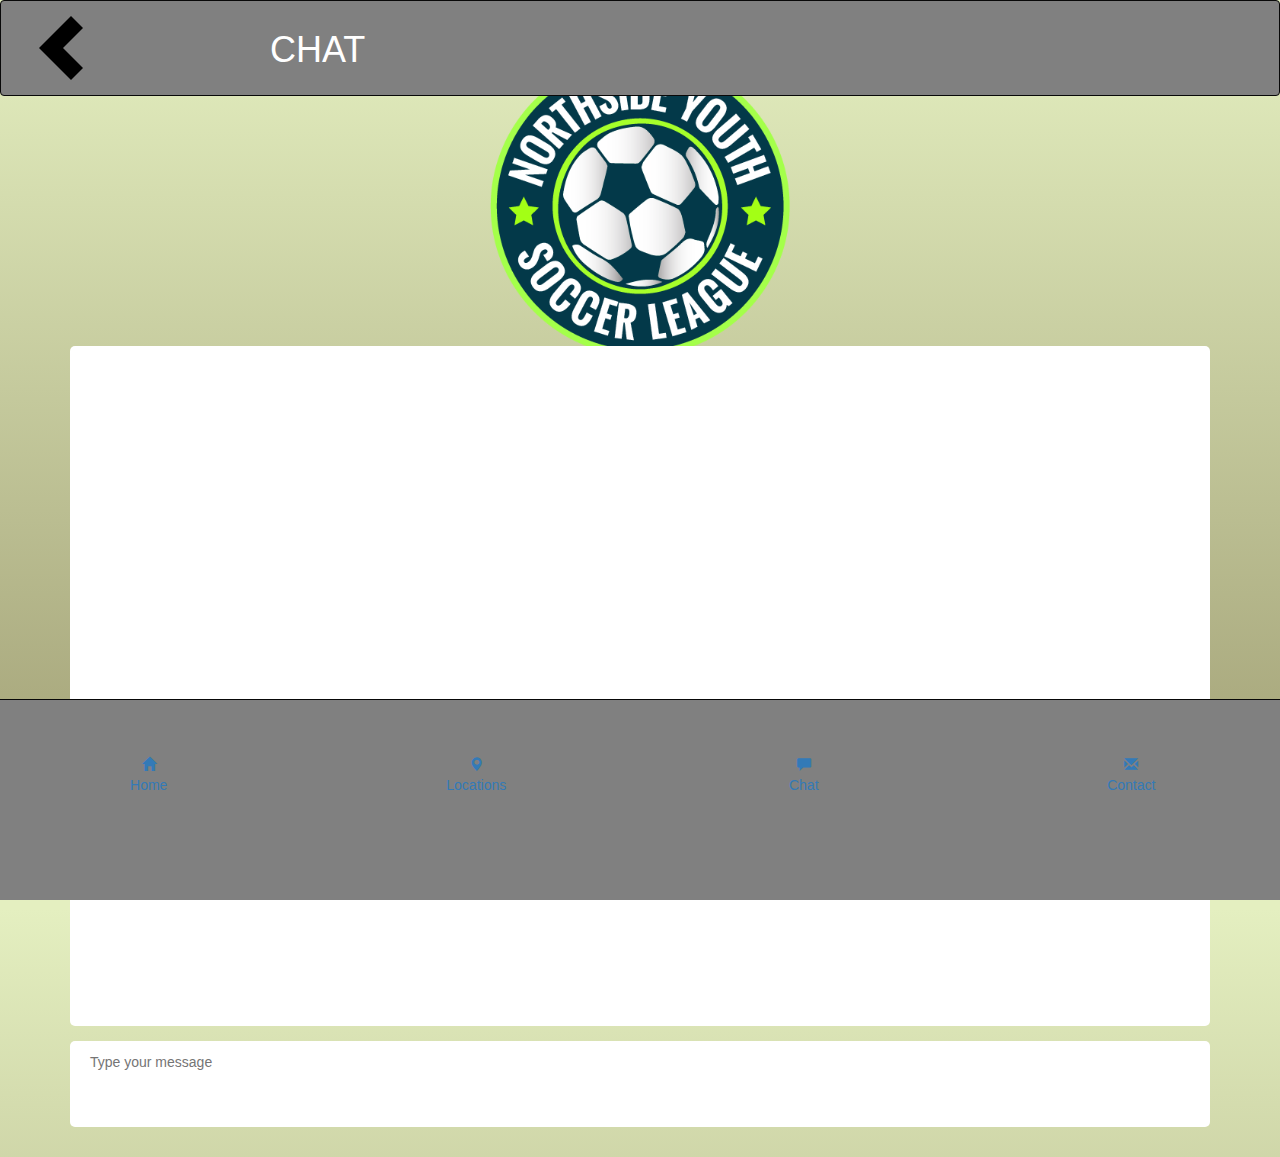
<file: chat.html>
<!DOCTYPE html>
<html lang="en">

<head>
	<meta charset="utf-8">
	<link rel="stylesheet" href="https://maxcdn.bootstrapcdn.com/bootstrap/3.3.7/css/bootstrap.min.css">
	<script src="https://ajax.googleapis.com/ajax/libs/jquery/3.2.1/jquery.min.js"></script>
	<link rel="stylesheet" href="/assets/stylesheets/style.css">
	<script src="https://maxcdn.bootstrapcdn.com/bootstrap/3.3.7/js/bootstrap.min.js"></script>

</head>

<body>

	<nav class="navbar navbar-inverse ">
		<div class="container-fluid">
			<ul class="nav navbar-nav">
				<li><a href="index.html"><img src="assets/images/chevron-left-8x.png"></a></li>
				<li class="title">
					<h1>CHAT</h1>
				</li>
			</ul>

		</div>
	</nav>
	<div class="container">
		<div class="row_logo">
			<a href="index.html"><img src="assets/images/nysl_logo.png" class="img_logo"></a>
		</div>
		<form>
			<div class="form-group">
				<textarea name="chat-area" rows="30"></textarea>
				<textarea name="message-to-send" placeholder="Type your message" rows="3"></textarea>
			</div>
		</form>

		<nav class="navbar navbar-inverse navbar-fixed-bottom">
			<div class="row" id="bottomNav">
				<div class="col-xs-4 text-center"><a href="index.html"><i class="glyphicon glyphicon-home"></i><br>Home</a></div>
				<div class="col-xs-4 text-center"><a href="locations.html"><i class="glyphicon glyphicon-map-marker"></i><br>Locations</a></div>
				<div class="col-xs-4 text-center"><a href="chat.html"><i class="glyphicon glyphicon-comment"></i><br>Chat</a></div>
				<div class="col-xs-4 text-center"><a href="#"><i class="glyphicon glyphicon-envelope"></i><br>Contact</a></div>
			</div>

		</nav>
	</div>

</body>

</html>
</file>
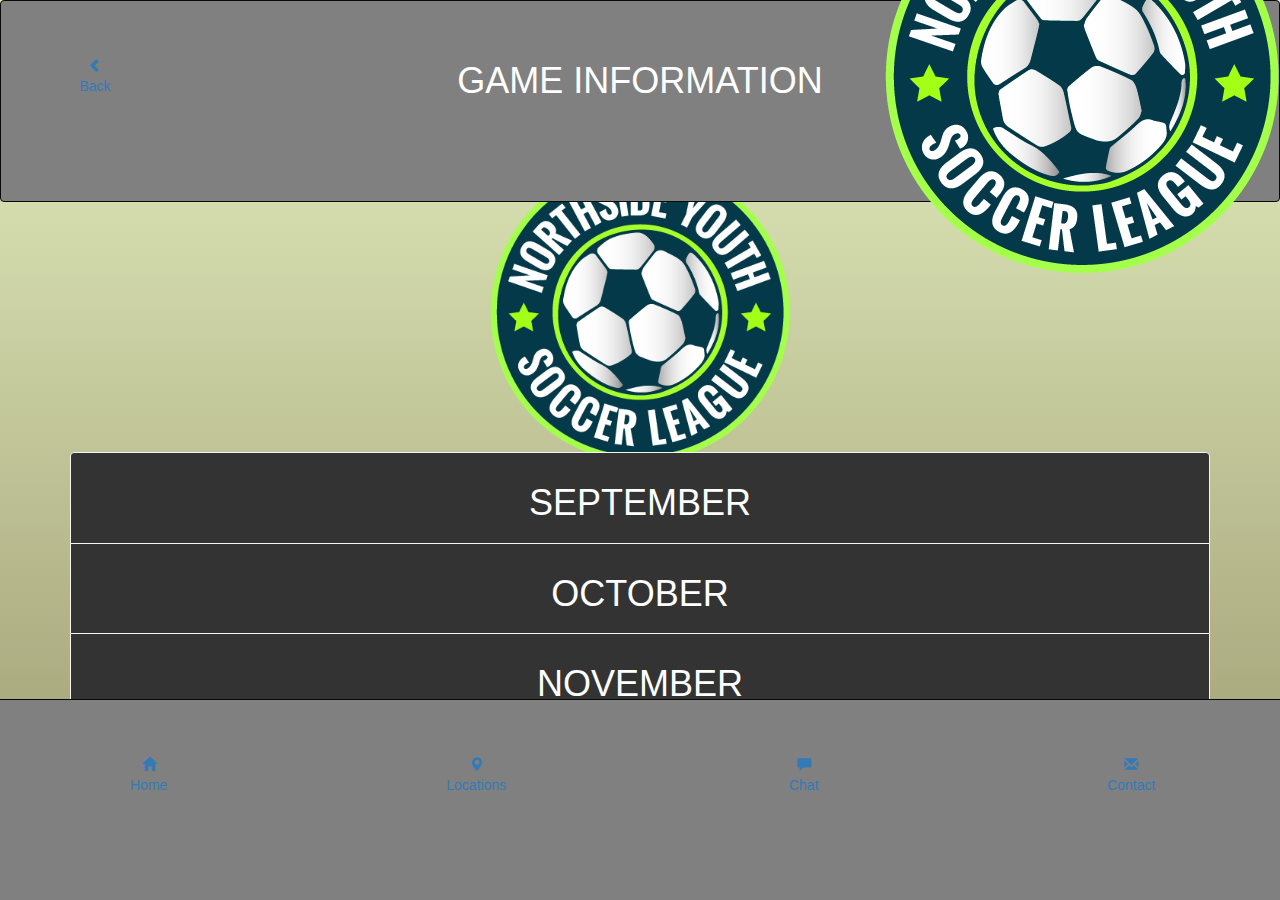
<file: gameinfo.html>
<!DOCTYPE html>
<html lang="en">

<head>
	<meta charset="utf-8">
	<link rel="stylesheet" href="https://maxcdn.bootstrapcdn.com/bootstrap/3.3.7/css/bootstrap.min.css">
	<script src="https://ajax.googleapis.com/ajax/libs/jquery/3.2.1/jquery.min.js"></script>
	<link rel="stylesheet" href="/assets/stylesheets/style.css">
	<script src="https://maxcdn.bootstrapcdn.com/bootstrap/3.3.7/js/bootstrap.min.js"></script>

</head>

<body>
	<nav class="navbar navbar-inverse">
		<div class="row" id="bottomNav">
			<div class="col-xs-2 text-center"><span><a href="index.html"><i class="glyphicon glyphicon-chevron-left"></i><br>Back</a></span></div>
			<div class="col-xs-8">
				<h1>GAME INFORMATION</h1>
			</div>
			<div class="col-xs-2"><span class="pull-right"><img src="assets/images/nysl_logo.png" class="header-logo"></span></div>
		</div>


	</nav>
	<div class="container">
		<div class="row_logo">
			<a href="index.html"><img src="assets/images/nysl_logo.png" class="img_logo"></a>
		</div>
		<div class="list-group">
			<a href="gameinfosept.html" class="list-group-item list-group-item-action flex-column align-items-start">
				<h1> SEPTEMBER</h1>
			</a>
			<a href="#" class="list-group-item list-group-item-action flex-column align-items-start">
				<h1> OCTOBER </h1>
			</a>
			<a href="#" class="list-group-item list-group-item-action flex-column align-items-start">
				<h1> NOVEMBER </h1>
			</a>
		</div>

		<nav class="navbar navbar-inverse navbar-fixed-bottom">
			<div class="row" id="bottomNav">
				<div class="col-xs-4 text-center">
					<a href="index.html"><i class="glyphicon glyphicon-home"></i><br>Home</a>
				</div>
				<div class="col-xs-4 text-center">
					<a href="locations.html"><i class="glyphicon glyphicon-map-marker"></i><br>Locations</a>
				</div>
				<div class="col-xs-4 text-center">
					<a href="chat.html"><i class="glyphicon glyphicon-comment"></i><br>Chat</a>
				</div>
				<div class="col-xs-4 text-center">
					<a href="#"><i class="glyphicon glyphicon-envelope">
				</i><br>Contact</a></div>
			</div>

		</nav>
	</div>

</body>

</html>
</file>
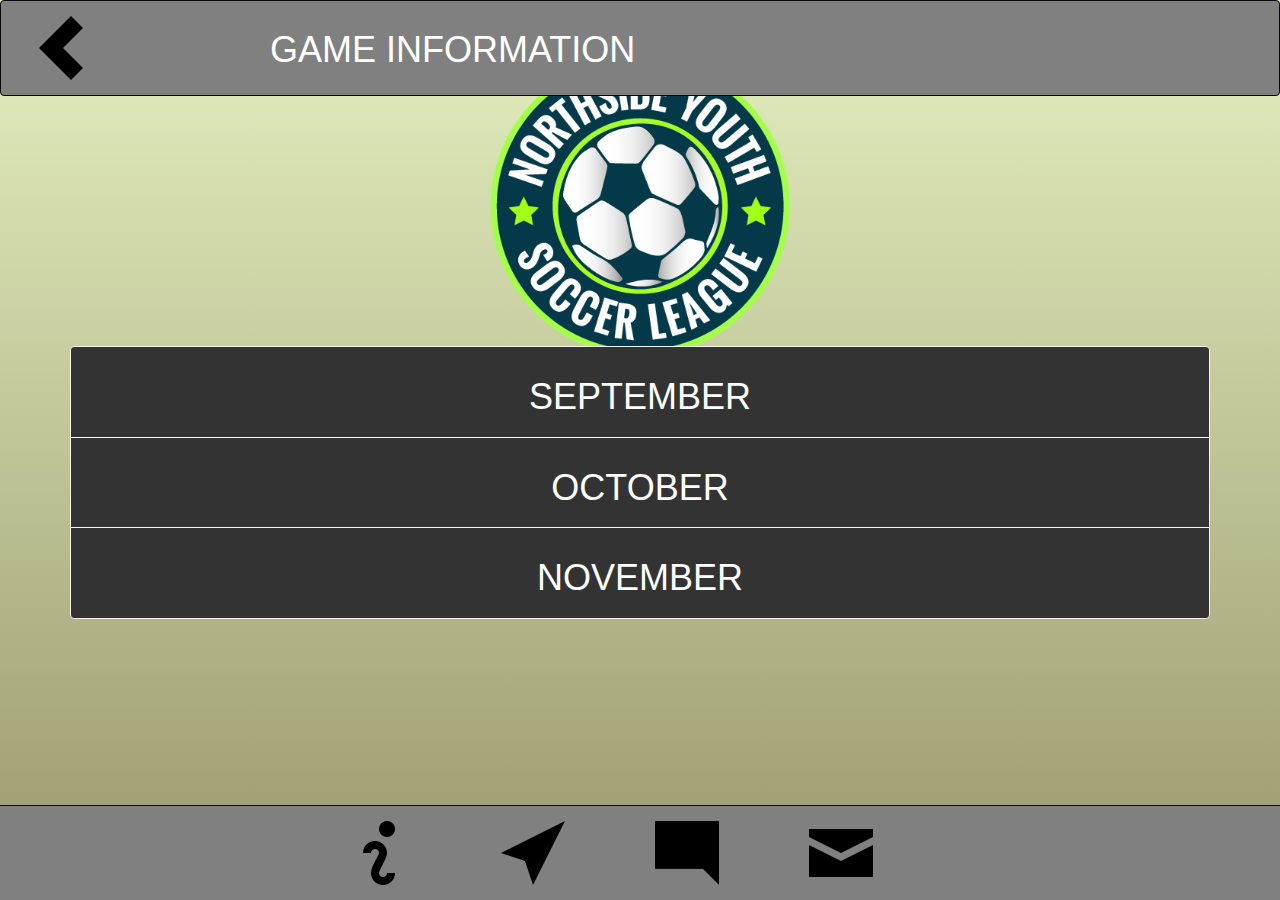
<file: gameinfonov.html>
<!DOCTYPE html>
<html lang="en">

<head>
	<meta charset="utf-8">
	<link rel="stylesheet" href="https://maxcdn.bootstrapcdn.com/bootstrap/3.3.7/css/bootstrap.min.css">
	<script src="https://ajax.googleapis.com/ajax/libs/jquery/3.2.1/jquery.min.js"></script>
	<link rel="stylesheet" href="/assets/stylesheets/style.css">
	<script src="https://maxcdn.bootstrapcdn.com/bootstrap/3.3.7/js/bootstrap.min.js"></script>

</head>

<body>

	<nav class="navbar navbar-inverse ">
		<div class="container-fluid">
			<ul class="nav navbar-nav">
				<li><a href="index.html"><img src="assets/images/chevron-left-8x.png"></a></li>
				<li class="title"><h1>GAME INFORMATION</h1></li>
			</ul>	 
			
		</div>
	</nav>
	<div class="container">
		<div class="row_logo">
			<a href="index.html"><img src="assets/images/nysl_logo.png" class="img_logo"></a>
		</div>
		<div class="list-group">
			<a href="#" class="list-group-item list-group-item-action flex-column align-items-start">
				<h1> SEPTEMBER</h1>
			</a>
			<a href="#" class="list-group-item list-group-item-action flex-column align-items-start">
				<h1> OCTOBER </h1>
			</a>
			<a href="#" class="list-group-item list-group-item-action flex-column align-items-start">
				<h1> NOVEMBER </h1>
			</a>
		</div>

	
	<nav class="navbar navbar-inverse navbar-fixed-bottom">
		<div class="container-fluid-bottom">

			<ul class="nav navbar-nav">
				<li><a href="#"><img src="assets/images/info-8x.png"></a></li>
				<li><a href="#"><img src="assets/images/location-8x.png"></a></li>
				<li><a href="#"><img src="assets/images/comment-square-8x.png"></a></li>
				<li><a href="#"><img src="assets/images/envelope-closed-8x.png"></a></li>
			</ul>

		</div>
	</nav>
	</div>

</body>

</html>
</file>
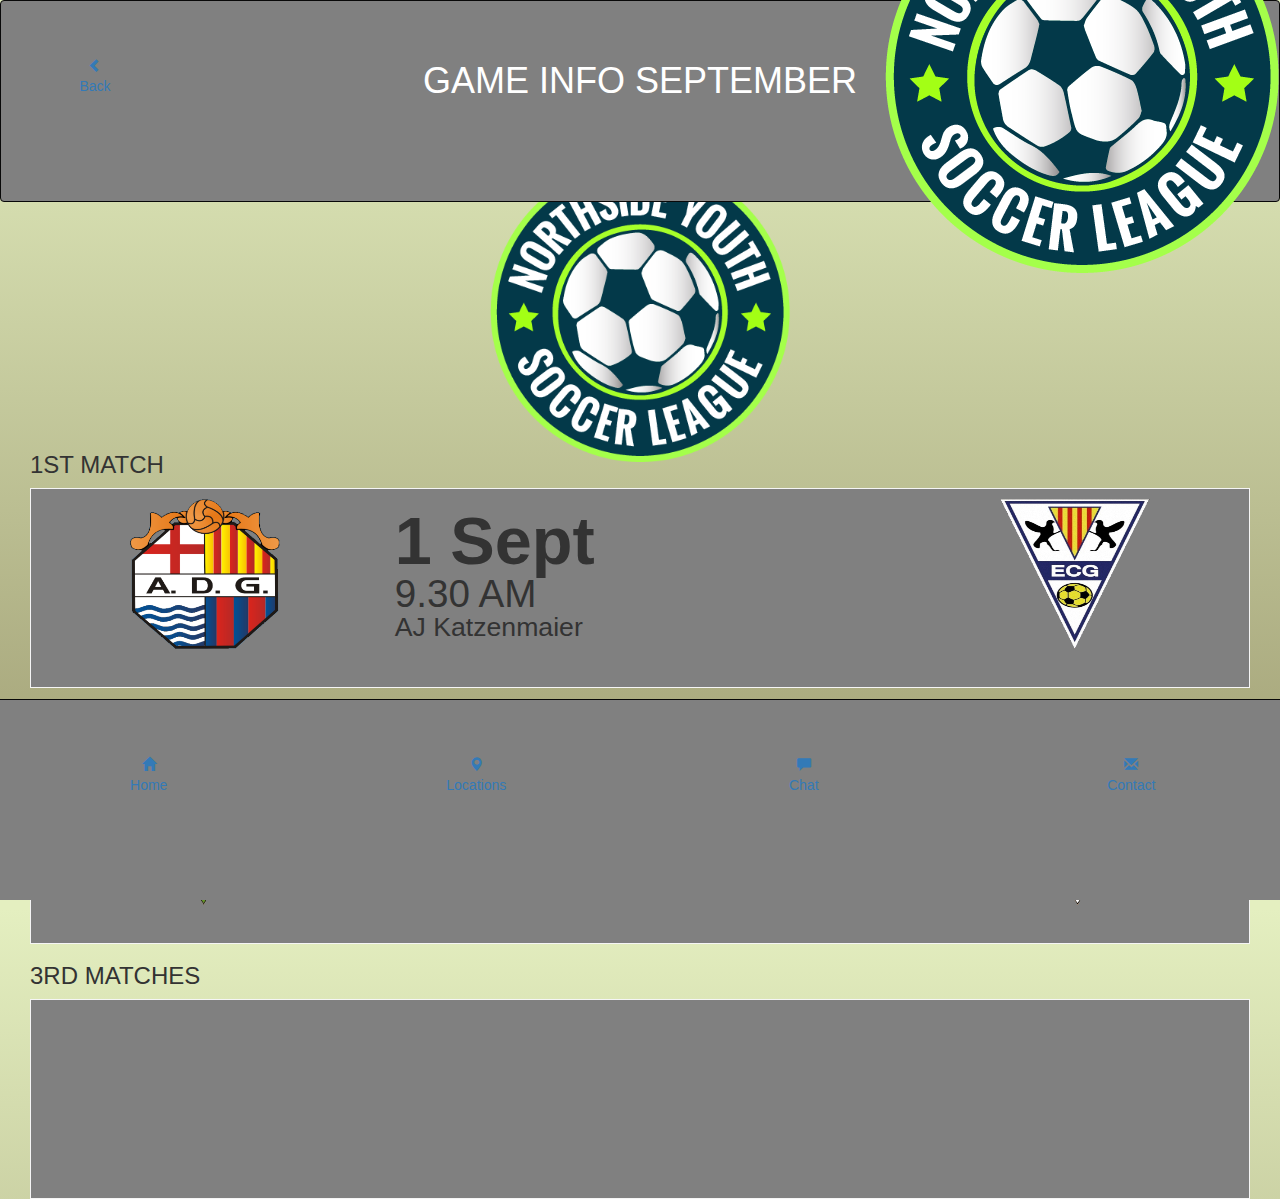
<file: gameinfosept.html>
<!DOCTYPE html>
<html lang="en">

<head>
	<meta charset="utf-8">
	<link rel="stylesheet" href="https://maxcdn.bootstrapcdn.com/bootstrap/3.3.7/css/bootstrap.min.css">
	<script src="https://ajax.googleapis.com/ajax/libs/jquery/3.2.1/jquery.min.js"></script>
	<link rel="stylesheet" href="/assets/stylesheets/style.css">
	<script src="https://maxcdn.bootstrapcdn.com/bootstrap/3.3.7/js/bootstrap.min.js"></script>

</head>

<body>

	<nav class="navbar navbar-inverse">
		<div class="row" id="bottomNav">
			<div class="col-xs-2 text-center"><span><a href="gameinfo.html"><i class="glyphicon glyphicon-chevron-left"></i><br>Back</a></span></div>
			<div class="col-xs-8">
				<h1>GAME INFO SEPTEMBER</h1>
			</div>
			<div class="col-xs-2"><span class="pull-right"><img src="assets/images/nysl_logo.png" class="header-logo"></span></div>
		</div>


	</nav>
	<div class="container-game-info">
		<div class="row_logo">
			<a href="index.html"><img src="assets/images/nysl_logo.png" class="img_logo"></a>
		</div>

		<div class="card">
			<div class="card-header">
				<h3>1ST MATCH</h3>
			</div>
			<div class="card-block">
				<div class="row" id="contentCenter">
					<div class="col-sm-4">
						<img src="assets/images/U1.png" class="team-logo">
					</div>
					<div class="col-sm-6" >
						<span class="day">1 Sept</span>
						<span class="time">9.30 AM</span>
						<span class="location">AJ Katzenmaier</span>
					</div>
					<div class="col-sm-4">
						<img src="assets/images/U3.png" class="team-logo">
					</div>
				</div>
			</div>
			<div class="card-header">
				<h3>2ND MATCH</h3>
			</div>
			<div class="card-block">
				<div class="row" id="contentCenter">
					<div class="col-sm-4">
						<img src="assets/images/U4.png" class="team-logo">
					</div>
					<div class="col-sm-6">
						<span class="day">1 Sept</span>
						<span class="time">1.00 PM</span>
						<span class="location">Greenbay</span>
					</div>
					<div class="col-sm-4">
						<img src="assets/images/U2.png" class="team-logo">
					</div>
				</div>
			</div>
			<div class="card-header">
				<h3>3RD MATCHES</h3>
			</div>
			<div class="card-block">

			</div>
		</div>

		<nav class="navbar navbar-inverse navbar-fixed-bottom">
			<div class="row" id="bottomNav">
				<div class="col-xs-4 text-center"><a href="index.html"><i class="glyphicon glyphicon-home"></i><br>Home</a></div>
				<div class="col-xs-4 text-center"><a href="locations.html"><i class="glyphicon glyphicon-map-marker"></i><br>Locations</a></div>
				<div class="col-xs-4 text-center"><a href="chat.html"><i class="glyphicon glyphicon-comment"></i><br>Chat</a></div>
				<div class="col-xs-4 text-center"><a href="#"><i class="glyphicon glyphicon-envelope"></i><br>Contact</a></div>
			</div>

		</nav>
	</div>

</body>

</html>
</file>
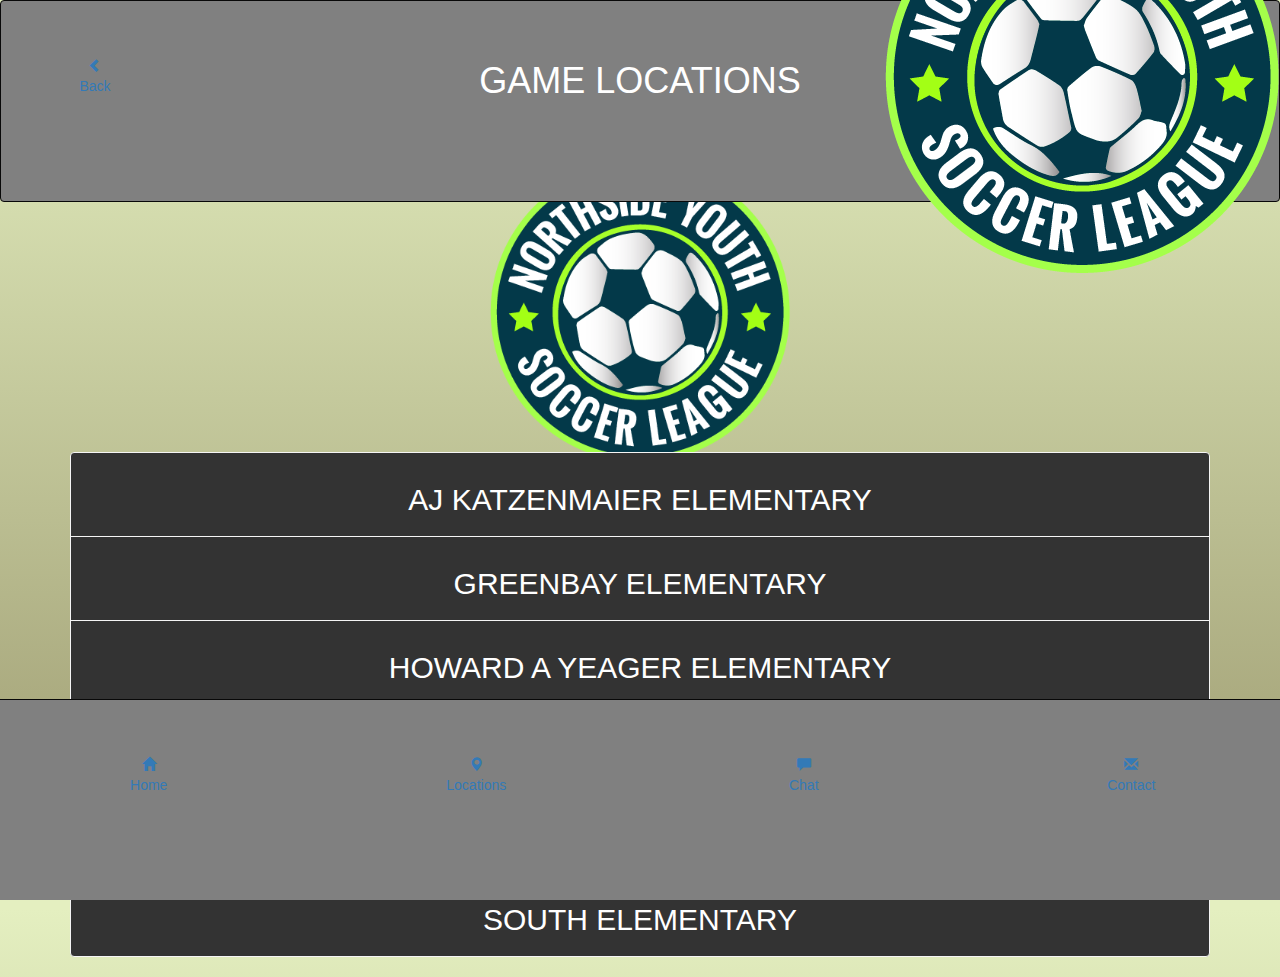
<file: locations.html>
<!DOCTYPE html>
<html lang="en">

<head>
	<meta charset="utf-8">
	<link rel="stylesheet" href="https://maxcdn.bootstrapcdn.com/bootstrap/3.3.7/css/bootstrap.min.css">
	<script src="https://ajax.googleapis.com/ajax/libs/jquery/3.2.1/jquery.min.js"></script>
	<link rel="stylesheet" href="/assets/stylesheets/style.css">
	<script src="https://maxcdn.bootstrapcdn.com/bootstrap/3.3.7/js/bootstrap.min.js"></script>

</head>

<body>

	<nav class="navbar navbar-inverse">
		<div class="row" id="bottomNav">
			<div class="col-xs-2 text-center"><span><a href="index.html"><i class="glyphicon glyphicon-chevron-left"></i><br>Back</a></span></div>
			<div class="col-xs-8">
				<h1>GAME LOCATIONS</h1>
			</div>
			<div class="col-xs-2"><span class="pull-right"><img src="assets/images/nysl_logo.png" class="header-logo"></span></div>
		</div>


	</nav>
	<div class="container">
		<div class="row_logo">
			<a href="index.html"><img src="assets/images/nysl_logo.png" class="img_logo"></a>
		</div>
		<div class="list-group">
			<a href="maps.html" class="list-group-item list-group-item-action flex-column align-items-start">
				<h2> AJ KATZENMAIER ELEMENTARY</h2>
			</a>
			<a href="#" class="list-group-item list-group-item-action flex-column align-items-start">
				<h2> GREENBAY ELEMENTARY </h2>
			</a>
			<a href="#" class="list-group-item list-group-item-action flex-column align-items-start">
				<h2> HOWARD A YEAGER ELEMENTARY</h2>
			</a>
			<a href="#" class="list-group-item list-group-item-action flex-column align-items-start">
				<h2> MARJORIE P HART ELEMENTARY</h2>
			</a>
			<a href="#" class="list-group-item list-group-item-action flex-column align-items-start">
				<h2> NORTH ELEMENTARY</h2>
			</a>
			<a href="#" class="list-group-item list-group-item-action flex-column align-items-start">
				<h2> SOUTH ELEMENTARY</h2>
			</a>
		</div>


		<nav class="navbar navbar-inverse navbar-fixed-bottom">
			<div class="row" id="bottomNav">
				<div class="col-xs-4 text-center"><a href="index.html"><i class="glyphicon glyphicon-home"></i><br>Home</a></div>
				<div class="col-xs-4 text-center"><a href="locations.html"><i class="glyphicon glyphicon-map-marker"></i><br>Locations</a></div>
				<div class="col-xs-4 text-center"><a href="chat.html"><i class="glyphicon glyphicon-comment"></i><br>Chat</a></div>
				<div class="col-xs-4 text-center"><a href="#"><i class="glyphicon glyphicon-envelope"></i><br>Contact</a></div>
			</div>

		</nav>
	</div>

</body>

</html>
</file>
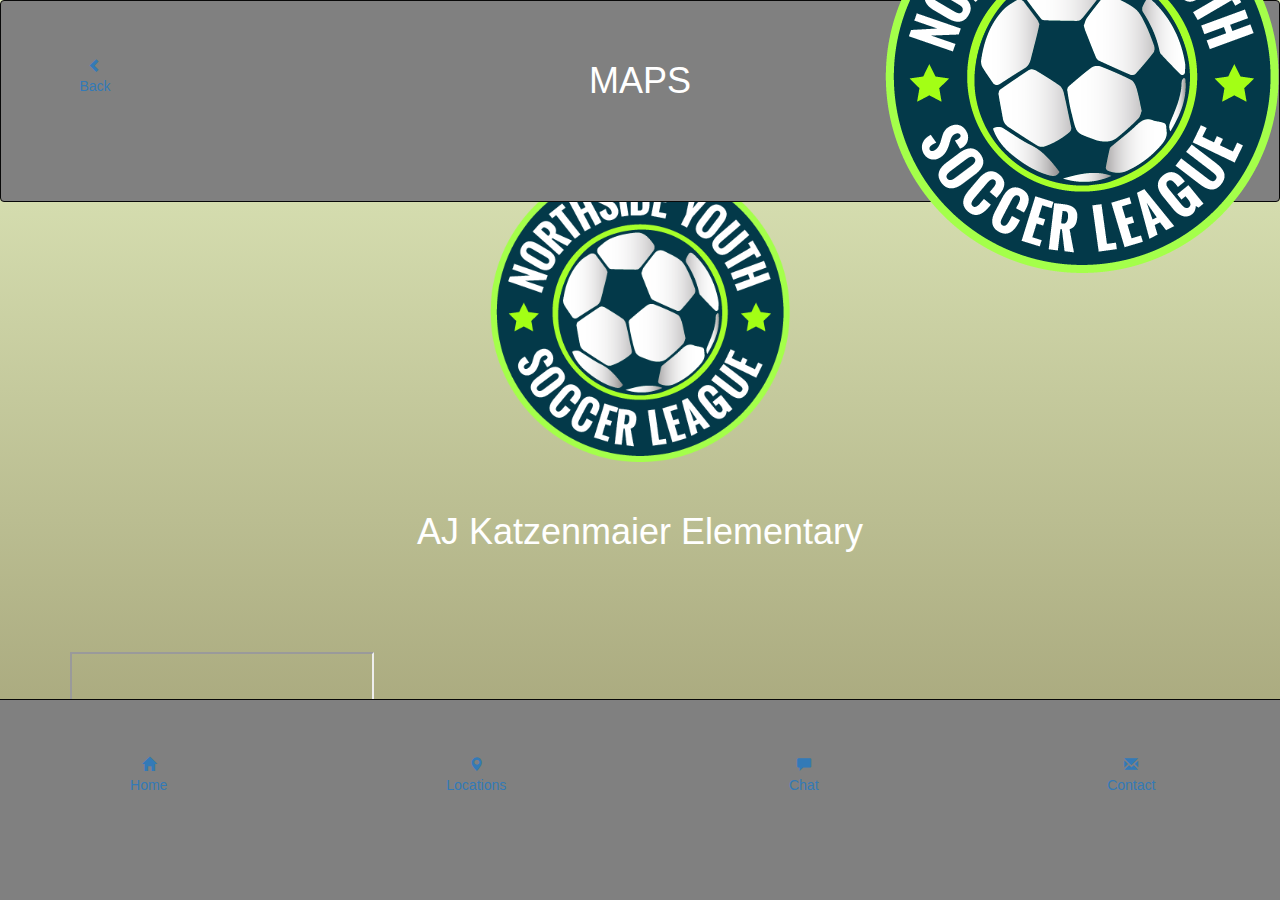
<file: maps.html>
<!DOCTYPE html>
<html lang="en">

<head>
	<meta charset="utf-8">
	<link rel="stylesheet" href="https://maxcdn.bootstrapcdn.com/bootstrap/3.3.7/css/bootstrap.min.css">
	<script src="https://ajax.googleapis.com/ajax/libs/jquery/3.2.1/jquery.min.js"></script>
	<link rel="stylesheet" href="/assets/stylesheets/style.css">
	<script src="https://maxcdn.bootstrapcdn.com/bootstrap/3.3.7/js/bootstrap.min.js"></script>

</head>

<body>

	<nav class="navbar navbar-inverse">
		<div class="row" id="bottomNav">
			<div class="col-xs-2 text-center"><span><a href="locations.html"><i class="glyphicon glyphicon-chevron-left"></i><br>Back</a></span></div>
			<div class="col-xs-8">
				<h1>MAPS</h1>
			</div>
			<div class="col-xs-2"><span class="pull-right"><img src="assets/images/nysl_logo.png" class="header-logo"></span></div>
		</div>


	</nav>
	<div class="container">
		<div class="row_logo">
			<img src="assets/images/nysl_logo.png" class="img_logo">
		</div>
		<div class="row">

			<h1>AJ Katzenmaier Elementary</h1>

		</div>
		<div class="iframe">
			<iframe src="https://www.google.com/maps/embed?pb=!1m18!1m12!1m3!1d2969.3362420772887!2d-87.6483583851342!3d41.90712997157703!2m3!1f0!2f0!3f0!3m2!1i1024!2i768!4f13.1!3m3!1m2!1s0x880fd33af13a8945%3A0xb6ad1ec2b6f379ba!2s1409+N+Ogden+Ave%2C+Chicago%2C+IL+60610%2C+EE.+UU.!5e0!3m2!1ses!2ses!4v1507558060263" allowfullscreen>
			</iframe>
		</div>
		<nav class="navbar navbar-inverse navbar-fixed-bottom">
			<div class="row" id="bottomNav">
				<div class="col-xs-4 text-center"><a href="index.html"><i class="glyphicon glyphicon-home"></i><br>Home</a></div>
				<div class="col-xs-4 text-center"><a href="locations.html"><i class="glyphicon glyphicon-map-marker"></i><br>Locations</a></div>
				<div class="col-xs-4 text-center"><a href="chat.html"><i class="glyphicon glyphicon-comment"></i><br>Chat</a></div>
				<div class="col-xs-4 text-center"><a href="#"><i class="glyphicon glyphicon-envelope"></i><br>Contact</a></div>
			</div>

		</nav>

	</div>
</body>
	
</html>
</file>
<file: assets/stylesheets/style.css>
.header {
	background-image: url("/assets/images/descarga.jpg");
	height: 480px;
	background-size: cover;
}

.footer-bottom {
	background-color: #182118;
	padding-top: 5px;
	height: 100px;
	text-align: center;
	color: #CCC;
	margin-top: 10px;
	font-size: 18px;
	display: flex;
	justify-content: center;

}

.navbar-inverse {
	background-color: grey;
}

.row_header {
	background-color: #182118;
	height: 40px;
	text-align: center;
	color: #CCC;
	margin-bottom: 40px;
	font-size: 18px;
}

.menu_header {
	background-color: #182118;
	padding-top: 10px;
	height: 100px;
	padding-left: 20px;
	color: #CCC;
	font-size: 30px;

}

.row {
	height: 150px;
	margin-bottom: 50px;
	display: flex;
	justify-content: center;
	align-items: center;
}

.row_logo {
	height: 20vh;
	margin-bottom: 50px;
	display: flex;
	justify-content: center;
	align-items: center;
}

.container-chat {

	margin: 0 auto;
	width: 750px;
	background: #444753;
	border-radius: 5px;

}

.chat .chat-message .fa-file-o,
.chat .chat-message .fa-file-image-o {
	font-size: 16px;
	color: gray;
	cursor: pointer;
}

button {
	float: right;
	color: #94C2ED;
	font-size: 16px;
	text-transform: uppercase;
	border: none;
	cursor: pointer;
	font-weight: bold;
	background: #F2F5F8;

	&:hover {
		color: darken(#94C2ED, 7%);
	}
}

body {
	height: 100vh;
	/*	background-image: url("/assets/images/background.jpg");*/
	background: rgb(228, 239, 192);
	/* Old browsers */
	background: -moz-linear-gradient(top, rgba(228, 239, 192, 1) 1%, rgba(155, 152, 110, 1) 100%);
	/* FF3.6-15 */
	background: -webkit-linear-gradient(top, rgba(228, 239, 192, 1) 1%, rgba(155, 152, 110, 1) 100%);
	/* Chrome10-25,Safari5.1-6 */
	background: linear-gradient(to bottom, rgba(228, 239, 192, 1) 1%, rgba(155, 152, 110, 1) 100%);
	/* W3C, IE10+, FF16+, Chrome26+, Opera12+, Safari7+ */
	filter: progid:DXImageTransform.Microsoft.gradient( startColorstr='#e4efc0', endColorstr='#9b986e', GradientType=0);
}

li {
	margin-right: 60px;
}

textarea {
	width: 100%;
	border: none;
	padding: 10px 20px;
	font: 14px/22px "Lato", Arial, sans-serif;
	margin-bottom: 10px;
	border-radius: 5px;
	resize: none;

}


h1,
h2 {
	color: white;
	text-align: center;
}


.container {
	height: auto;
}

.list-group-item {
	position: relative;
	display: block;
	padding: 10px 15px;
	margin-bottom: -1px;
	background-color: #333;
	border: 1px solid #f5f5f5;
}

.title {

	margin-left: 100px;
	padding-top: 9px;
	margin-right: 0;

}

.single {
	padding: 30px 15px;
	margin-top: 40px;
	background: #fcfcfc;
	border: 1px solid #f0f0f0;
}

a.list-group-item:focus,
a.list-group-item:hover,
button.list-group-item:focus,
button.list-group-item:hover {
	background-color: black;
}

.container-fluid-bottom {
	display: flex;
	justify-content: center;
	padding-right: 15px;
	padding-left: 15px;
	margin-right: auto;
	margin-left: auto;
}

.container-game-info {

	padding-right: 15px;
	padding-left: 15px;
	margin-right: 15px;
	margin-left: 15px;
}


.btn-block {
	width: 70%;
	height: 90%;
}

.img_logo {
	width: 300px;
	height: 300px;
}

.team-logo {
	width: 150px;
	height: 150px;
}

.col-xs-6 {
	text-align: center;
	padding-left: 70px;
}

.card-block {
	height: 200px;
	position: relative;
	display: block;
	padding: 10px 15px;
	margin-bottom: -1px;
	background-color: grey;
	border: 1px solid #f5f5f5;
}

.card-header {
	text-align: left;
}

.col-sm-4 {
	display: flex;
	flex-flow: row wrap;
	justify-content: center;
}

.col-sm-4 {
	text-align: center;
}

.day {
	display: block;
	font-size: 50pt;
	font-weight: 600;
	line-height: 1;
}

.time {
	display: block;
	font-size: 29pt;
	font-weight: 400;
	line-height: 1;
}


.location {
	display: block;
	font-size: 20pt;
	font-weight: 400;
	line-height: 1;
}


.col-sm-8 {
	display: inline-block;
	width: 100%;
	color: rgb(255, 255, 255);
	padding: 5px;
	text-align: center;
	text-transform: uppercase;
}
</file>
